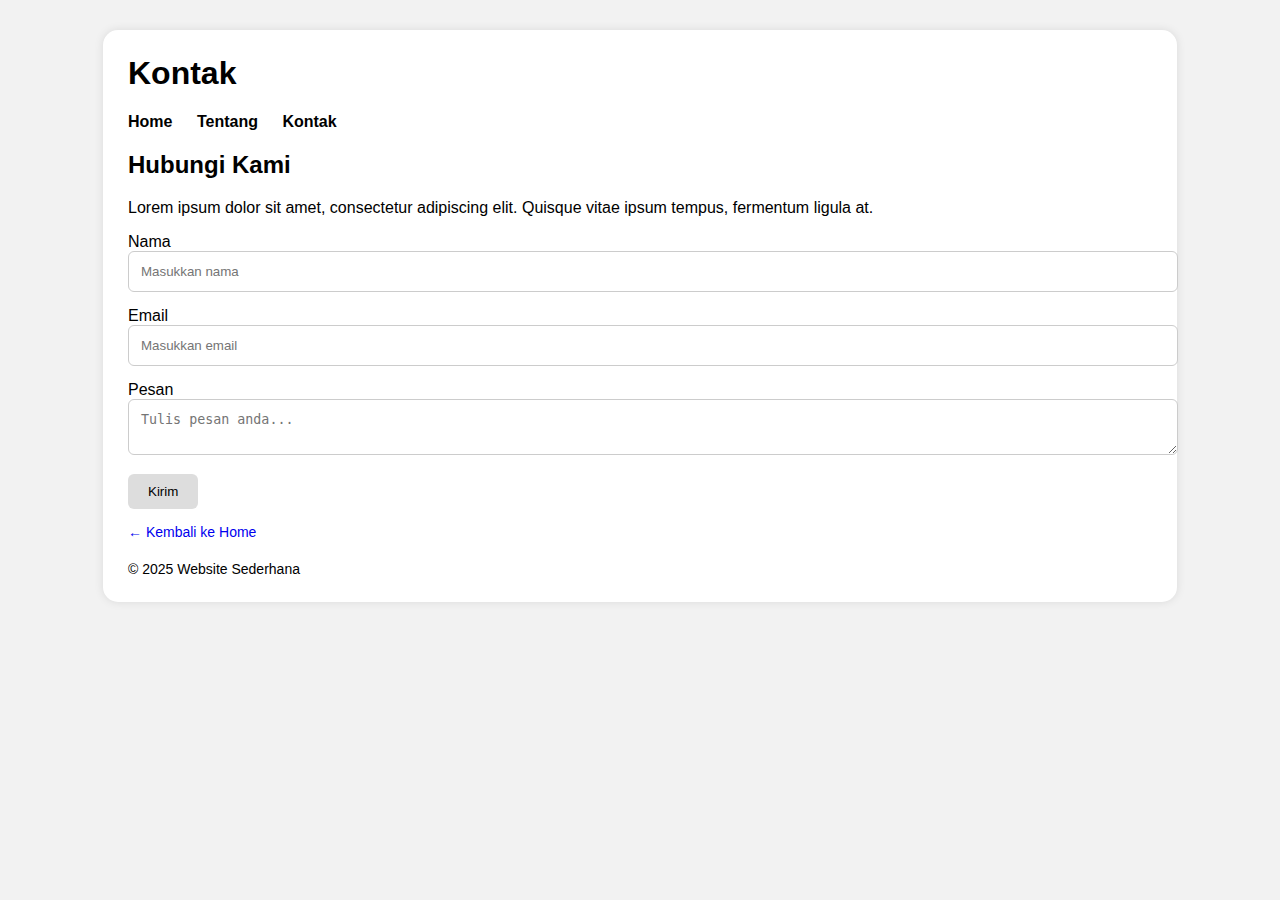
<file: kontak.html>
<!DOCTYPE html>
<html lang="id">
  <head>
    <meta charset="UTF-8" />
    <meta name="viewport" content="width=device-width, initial-scale=1.0" />
    <title>Kontak</title>
    <link rel="stylesheet" href="style.css" />
  </head>
  <body>
    <div class="container">
      <h1>Kontak</h1>

      <nav>
        <a href="home.html">Home</a>
        <a href="tentang.html">Tentang</a>
        <a href="kontak.html">Kontak</a>
      </nav>

      <h2>Hubungi Kami</h2>

      <p>
        Lorem ipsum dolor sit amet, consectetur adipiscing elit. Quisque vitae
        ipsum tempus, fermentum ligula at.
      </p>

      <form>
        <label>Nama</label>
        <input type="text" placeholder="Masukkan nama" />

        <label>Email</label>
        <input type="email" placeholder="Masukkan email" />

        <label>Pesan</label>
        <textarea placeholder="Tulis pesan anda..."></textarea>

        <button type="submit">Kirim</button>
      </form>

      <a href="index.html" class="back">← Kembali ke Home</a>

      <footer>© 2025 Website Sederhana</footer>
    </div>
  </body>
</html>
</file>
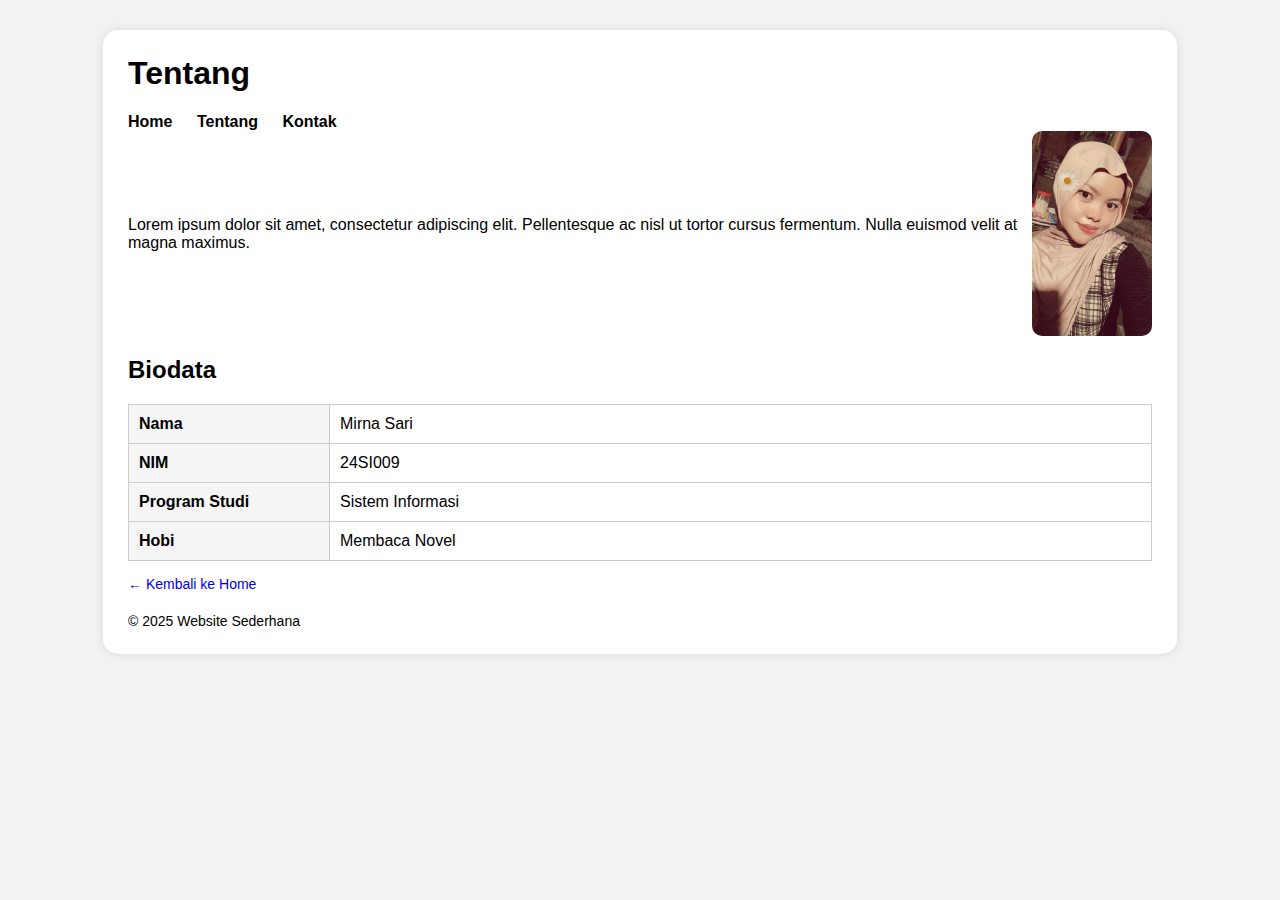
<file: tentang.html>
<!DOCTYPE html>
<html lang="id">
<head>
    <meta charset="UTF-8">
    <meta name="viewport" content="width=device-width, initial-scale=1.0">
    <title>Tentang</title>
    <link rel="stylesheet" href="style.css">
</head>
<body>

<div class="container">
    <h1>Tentang</h1>

    <nav>
        <a href="index.html">Home</a>
        <a href="tentang.html">Tentang</a>
        <a href="kontak.html">Kontak</a>
    </nav>

    <div class="about">
        <p>
            Lorem ipsum dolor sit amet, consectetur adipiscing elit. Pellentesque ac nisl ut tortor cursus fermentum.
            Nulla euismod velit at magna maximus.
        </p>

        <img src="MIRNA.jpg" class="profile">
    </div>

    <h2>Biodata</h2>

    <table>
        <tr>
            <th>Nama</th>
            <td>Mirna Sari</td>
        </tr>
        <tr>
            <th>NIM</th>
            <td>24SI009</td>
        </tr>
        <tr>
            <th>Program Studi</th>
            <td>Sistem Informasi</td>
        </tr>
        <tr>
            <th>Hobi</th>
            <td>Membaca Novel</td>
        </tr>
    </table>

    <a href="index.html" class="back">← Kembali ke Home</a>

    <footer>
        © 2025 Website Sederhana
    </footer>
</div>

</body>

</html>
</file>
<file: style.css>
body {
  font-family: Arial, sans-serif;
  background: #f2f2f2;
  margin: 0;
  padding: 0;
}

.container {
  width: 80%;
  background: white;
  padding: 25px;
  margin: 30px auto;
  border-radius: 15px;
  box-shadow: 0 0 10px rgba(0, 0, 0, 0.1);
}

h1 {
  margin-top: 0;
}

nav a {
  margin-right: 20px;
  text-decoration: none;
  color: black;
  font-weight: bold;
}

nav a:hover {
  text-decoration: underline;
}

.banner {
  width: 100%;
  border-radius: 10px;
  margin: 20px 0;
}

.profile {
  width: 120px;
  border-radius: 10px;
}

.about {
  display: flex;
  justify-content: space-between;
  align-items: center;
}

/* Table */
table {
  width: 100%;
  border-collapse: collapse;
  margin-top: 15px;
}

table,
th,
td {
  border: 1px solid #cccccc;
  padding: 10px;
}

th {
  background: #f5f5f5;
  width: 180px;
  text-align: left;
}

/* Form */
input,
textarea {
  width: 100%;
  padding: 12px;
  margin-bottom: 15px;
  border-radius: 6px;
  border: 1px solid #ccc;
}

button {
  padding: 10px 20px;
  background: #ddd;
  border: none;
  border-radius: 6px;
  cursor: pointer;
}

button:hover {
  background: #ccc;
}

/* Link kembali */
.back {
  display: inline-block;
  margin-top: 15px;
  text-decoration: none;
  font-size: 14px;
}

/* Footer */
footer {
  margin-top: 20px;
  font-size: 14px;
}
</file>
